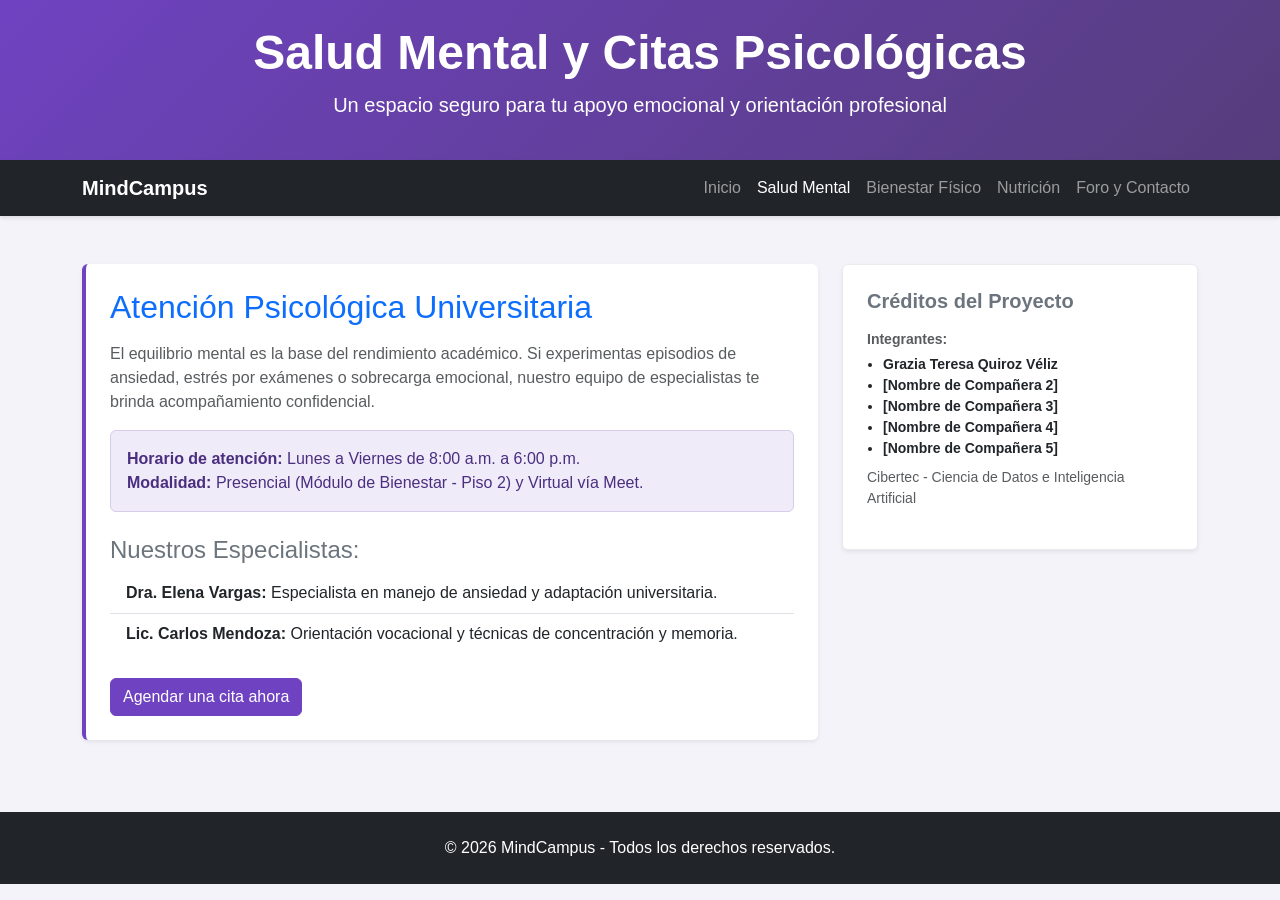
<file: citas.html>
<!DOCTYPE html>
<html lang="es">
<head>
    <meta charset="UTF-8">
    <meta name="viewport" content="width=device-width, initial-scale=1.0">
    <title>MindCampus - Salud Mental y Citas</title>
    <link href="https://cdn.jsdelivr.net/npm/bootstrap@5.3.0/dist/css/bootstrap.min.css" rel="stylesheet">
    <link rel="stylesheet" href="css/styles.css">
</head>
<body>

    <header class="bg-primary text-white text-center py-4 shadow">
        <div class="container">
            <h1 class="display-5 fw-bold">Salud Mental y Citas Psicológicas</h1>
            <p class="lead">Un espacio seguro para tu apoyo emocional y orientación profesional</p>
        </div>
    </header>

    <nav class="navbar navbar-expand-lg navbar-dark bg-dark sticky-top">
        <div class="container">
            <a class="navbar-brand fw-bold" href="index.html">MindCampus</a>
            <div class="collapse navbar-collapse">
                <ul class="navbar-nav ms-auto">
                    <li class="nav-item"><a class="nav-link" href="index.html">Inicio</a></li>
                    <li class="nav-item"><a class="nav-link active" href="citas.html">Salud Mental</a></li>
                    <li class="nav-item"><a class="nav-link" href="rutinas.html">Bienestar Físico</a></li>
                    <li class="nav-item"><a class="nav-link" href="recetas.html">Nutrición</a></li>
                    <li class="nav-item"><a class="nav-link" href="contacto.html">Foro y Contacto</a></li>
                </ul>
            </div>
        </div>
    </nav>

    <main class="container my-5">
        <div class="row">
            <div class="col-lg-8">
                <div class="p-4 bg-white rounded shadow-sm border-start border-primary border-4 mb-4">
                    <h2 class="text-primary mb-3">Atención Psicológica Universitaria</h2>
                    <p class="text-muted">El equilibrio mental es la base del rendimiento académico. Si experimentas episodios de ansiedad, estrés por exámenes o sobrecarga emocional, nuestro equipo de especialistas te brinda acompañamiento confidencial.</p>
                    
                    <div class="alert alert-info my-3">
                        <strong>Horario de atención:</strong> Lunes a Viernes de 8:00 a.m. a 6:00 p.m.<br>
                        <strong>Modalidad:</strong> Presencial (Módulo de Bienestar - Piso 2) y Virtual vía Meet.
                    </div>

                    <h4 class="mt-4 text-secondary">Nuestros Especialistas:</h4>
                    <ul class="list-group list-group-flush mb-4">
                        <li class="list-group-item"><strong>Dra. Elena Vargas:</strong> Especialista en manejo de ansiedad y adaptación universitaria.</li>
                        <li class="list-group-item"><strong>Lic. Carlos Mendoza:</strong> Orientación vocacional y técnicas de concentración y memoria.</li>
                    </ul>

                    <a href="contacto.html" class="btn btn-primary">Agendar una cita ahora</a>
                </div>
            </div>

            <div class="col-lg-4">
                <aside class="p-4 bg-white rounded shadow-sm">
                    <h5 class="text-secondary fw-bold mb-3">Créditos del Proyecto</h5>
                    <p class="small text-muted mb-1"><strong>Integrantes:</strong></p>
                    <ul class="small text-dark fw-semibold ps-3 mb-0">
                        <li>Grazia Teresa Quiroz Véliz</li>
                        <li>[Nombre de Compañera 2]</li>
                        <li>[Nombre de Compañera 3]</li>
                        <li>[Nombre de Compañera 4]</li>
                        <li>[Nombre de Compañera 5]</li>
                    </ul>
                    <p class="small text-muted mt-2">Cibertec - Ciencia de Datos e Inteligencia Artificial</p>
                </aside>
            </div>
        </div>
    </main>

    <footer class="bg-dark text-white text-center py-4 mt-5">
        <div class="container">
            <p class="mb-0">&copy; 2026 MindCampus - Todos los derechos reservados.</p>
        </div>
    </footer>

    <script src="https://cdn.jsdelivr.net/npm/bootstrap@5.3.0/dist/js/bootstrap.bundle.min.js"></script>
</body>
</html>
</file>
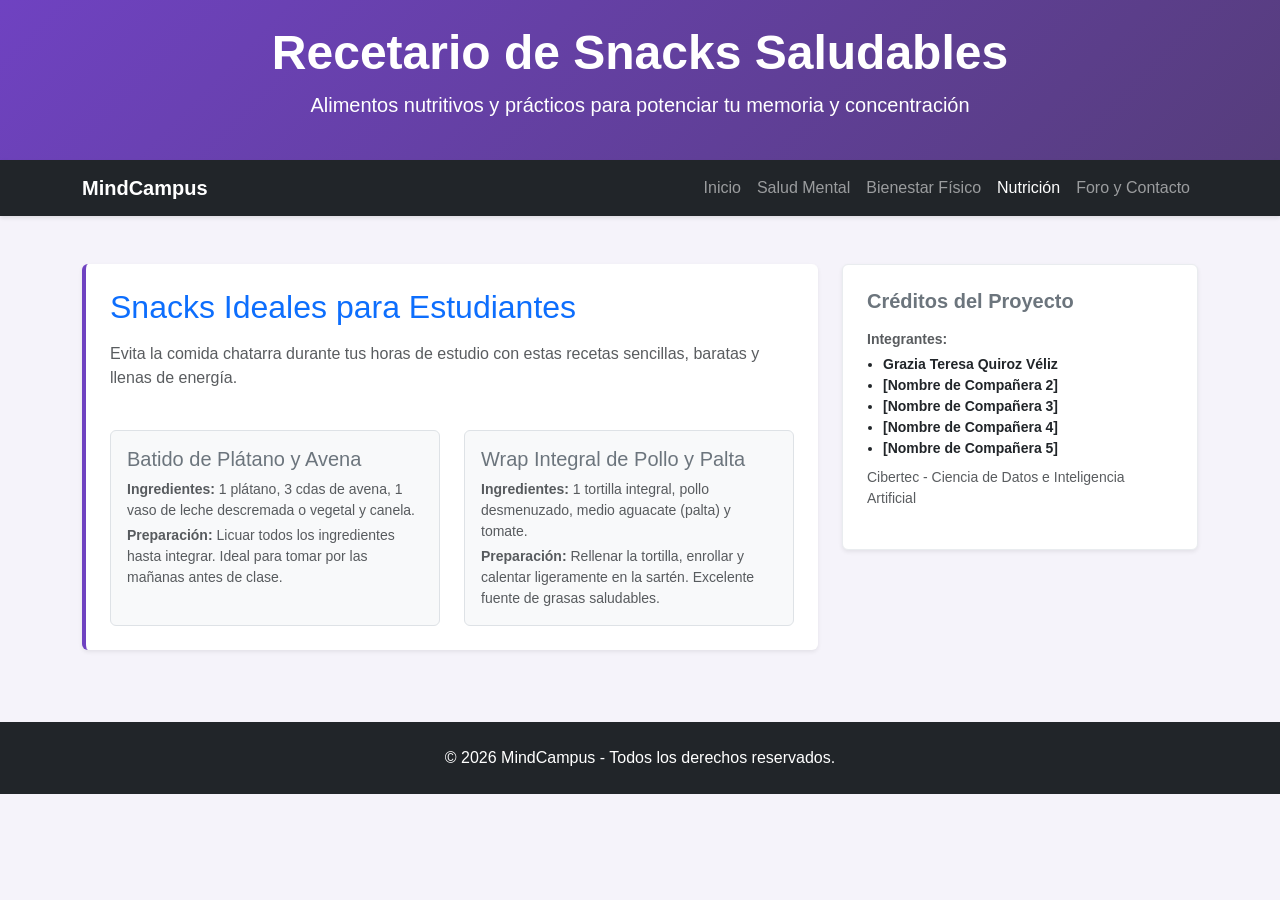
<file: recetas.html>
<!DOCTYPE html>
<html lang="es">
<head>
    <meta charset="UTF-8">
    <meta name="viewport" content="width=device-width, initial-scale=1.0">
    <title>MindCampus - Recetario Saludable</title>
    <link href="https://cdn.jsdelivr.net/npm/bootstrap@5.3.0/dist/css/bootstrap.min.css" rel="stylesheet">
    <link rel="stylesheet" href="css/styles.css">
</head>
<body>

    <header class="bg-primary text-white text-center py-4 shadow">
        <div class="container">
            <h1 class="display-5 fw-bold">Recetario de Snacks Saludables</h1>
            <p class="lead">Alimentos nutritivos y prácticos para potenciar tu memoria y concentración</p>
        </div>
    </header>

    <nav class="navbar navbar-expand-lg navbar-dark bg-dark sticky-top">
        <div class="container">
            <a class="navbar-brand fw-bold" href="index.html">MindCampus</a>
            <div class="collapse navbar-collapse">
                <ul class="navbar-nav ms-auto">
                    <li class="nav-item"><a class="nav-link" href="index.html">Inicio</a></li>
                    <li class="nav-item"><a class="nav-link" href="citas.html">Salud Mental</a></li>
                    <li class="nav-item"><a class="nav-link" href="rutinas.html">Bienestar Físico</a></li>
                    <li class="nav-item"><a class="nav-link active" href="recetas.html">Nutrición</a></li>
                    <li class="nav-item"><a class="nav-link" href="contacto.html">Foro y Contacto</a></li>
                </ul>
            </div>
        </div>
    </nav>

    <main class="container my-5">
        <div class="row">
            <div class="col-lg-8">
                <div class="p-4 bg-white rounded shadow-sm border-start border-primary border-4 mb-4">
                    <h2 class="text-primary mb-3">Snacks Ideales para Estudiantes</h2>
                    <p class="text-muted">Evita la comida chatarra durante tus horas de estudio con estas recetas sencillas, baratas y llenas de energía.</p>
                    
                    <div class="row g-4 mt-2">
                        <div class="col-md-6">
                            <div class="p-3 border rounded bg-light h-100">
                                <h5 class="text-secondary">Batido de Plátano y Avena</h5>
                                <p class="small text-muted mb-1"><strong>Ingredientes:</strong> 1 plátano, 3 cdas de avena, 1 vaso de leche descremada o vegetal y canela.</p>
                                <p class="small text-muted mb-0"><strong>Preparación:</strong> Licuar todos los ingredientes hasta integrar. Ideal para tomar por las mañanas antes de clase.</p>
                            </div>
                        </div>
                        <div class="col-md-6">
                            <div class="p-3 border rounded bg-light h-100">
                                <h5 class="text-secondary">Wrap Integral de Pollo y Palta</h5>
                                <p class="small text-muted mb-1"><strong>Ingredientes:</strong> 1 tortilla integral, pollo desmenuzado, medio aguacate (palta) y tomate.</p>
                                <p class="small text-muted mb-0"><strong>Preparación:</strong> Rellenar la tortilla, enrollar y calentar ligeramente en la sartén. Excelente fuente de grasas saludables.</p>
                            </div>
                        </div>
                    </div>
                </div>
            </div>

            <div class="col-lg-4">
                <aside class="p-4 bg-white rounded shadow-sm">
                    <h5 class="text-secondary fw-bold mb-3">Créditos del Proyecto</h5>
                    <p class="small text-muted mb-1"><strong>Integrantes:</strong></p>
                    <ul class="small text-dark fw-semibold ps-3 mb-0">
                        <li>Grazia Teresa Quiroz Véliz</li>
                        <li>[Nombre de Compañera 2]</li>
                        <li>[Nombre de Compañera 3]</li>
                        <li>[Nombre de Compañera 4]</li>
                        <li>[Nombre de Compañera 5]</li>
                    </ul>
                    <p class="small text-muted mt-2">Cibertec - Ciencia de Datos e Inteligencia Artificial</p>
                </aside>
            </div>
        </div>
    </main>

    <footer class="bg-dark text-white text-center py-4 mt-5">
        <div class="container">
            <p class="mb-0">&copy; 2026 MindCampus - Todos los derechos reservados.</p>
        </div>
    </footer>

    <script src="https://cdn.jsdelivr.5.0/dist/js/bootstrap.bundle.min.js"></script>
</body>
</html>
</file>
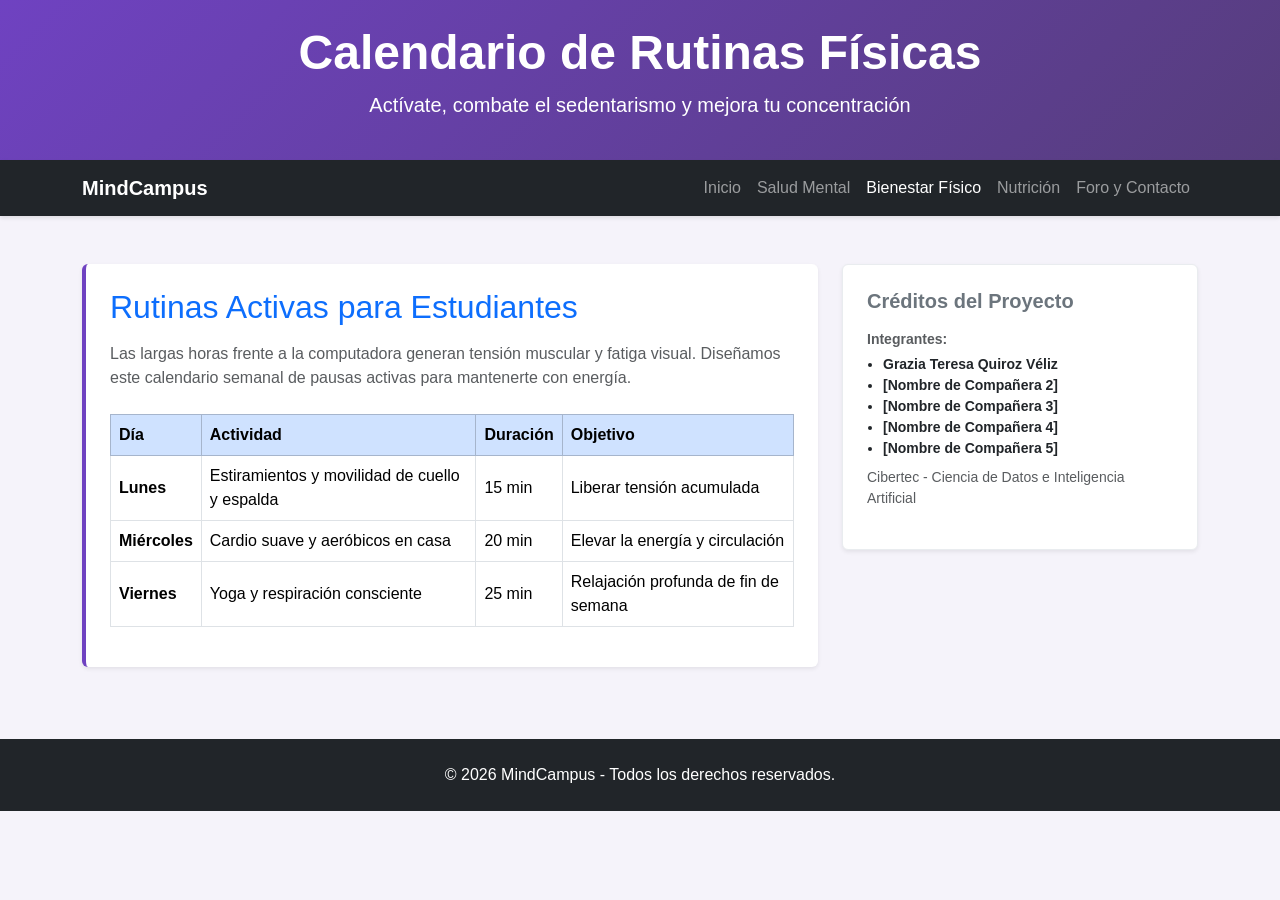
<file: rutinas.html>
<!DOCTYPE html>
<html lang="es">
<head>
    <meta charset="UTF-8">
    <meta name="viewport" content="width=device-width, initial-scale=1.0">
    <title>MindCampus - Rutinas Físicas</title>
    <link href="https://cdn.jsdelivr.net/npm/bootstrap@5.3.0/dist/css/bootstrap.min.css" rel="stylesheet">
    <link rel="stylesheet" href="css/styles.css">
</head>
<body>

    <header class="bg-primary text-white text-center py-4 shadow">
        <div class="container">
            <h1 class="display-5 fw-bold">Calendario de Rutinas Físicas</h1>
            <p class="lead">Actívate, combate el sedentarismo y mejora tu concentración</p>
        </div>
    </header>

    <nav class="navbar navbar-expand-lg navbar-dark bg-dark sticky-top">
        <div class="container">
            <a class="navbar-brand fw-bold" href="index.html">MindCampus</a>
            <div class="collapse navbar-collapse">
                <ul class="navbar-nav ms-auto">
                    <li class="nav-item"><a class="nav-link" href="index.html">Inicio</a></li>
                    <li class="nav-item"><a class="nav-link" href="citas.html">Salud Mental</a></li>
                    <li class="nav-item"><a class="nav-link active" href="rutinas.html">Bienestar Físico</a></li>
                    <li class="nav-item"><a class="nav-link" href="recetas.html">Nutrición</a></li>
                    <li class="nav-item"><a class="nav-link" href="contacto.html">Foro y Contacto</a></li>
                </ul>
            </div>
        </div>
    </nav>

    <main class="container my-5">
        <div class="row">
            <div class="col-lg-8">
                <div class="p-4 bg-white rounded shadow-sm border-start border-primary border-4 mb-4">
                    <h2 class="text-primary mb-3">Rutinas Activas para Estudiantes</h2>
                    <p class="text-muted">Las largas horas frente a la computadora generan tensión muscular y fatiga visual. Diseñamos este calendario semanal de pausas activas para mantenerte con energía.</p>
                    
                    <div class="table-responsive mt-4">
                        <table class="table table-bordered align-middle">
                            <thead class="table-primary">
                                <tr>
                                    <th>Día</th>
                                    <th>Actividad</th>
                                    <th>Duración</th>
                                    <th>Objetivo</th>
                                </tr>
                            </thead>
                            <tbody>
                                <tr>
                                    <td><strong>Lunes</strong></td>
                                    <td>Estiramientos y movilidad de cuello y espalda</td>
                                    <td>15 min</td>
                                    <td>Liberar tensión acumulada</td>
                                </tr>
                                <tr>
                                    <td><strong>Miércoles</strong></td>
                                    <td>Cardio suave y aeróbicos en casa</td>
                                    <td>20 min</td>
                                    <td>Elevar la energía y circulación</td>
                                </tr>
                                <tr>
                                    <td><strong>Viernes</strong></td>
                                    <td>Yoga y respiración consciente</td>
                                    <td>25 min</td>
                                    <td>Relajación profunda de fin de semana</td>
                                </tr>
                            </tbody>
                        </table>
                    </div>
                </div>
            </div>

            <div class="col-lg-4">
                <aside class="p-4 bg-white rounded shadow-sm">
                    <h5 class="text-secondary fw-bold mb-3">Créditos del Proyecto</h5>
                    <p class="small text-muted mb-1"><strong>Integrantes:</strong></p>
                    <ul class="small text-dark fw-semibold ps-3 mb-0">
                        <li>Grazia Teresa Quiroz Véliz</li>
                        <li>[Nombre de Compañera 2]</li>
                        <li>[Nombre de Compañera 3]</li>
                        <li>[Nombre de Compañera 4]</li>
                        <li>[Nombre de Compañera 5]</li>
                    </ul>
                    <p class="small text-muted mt-2">Cibertec - Ciencia de Datos e Inteligencia Artificial</p>
                </aside>
            </div>
        </div>
    </main>

    <footer class="bg-dark text-white text-center py-4 mt-5">
        <div class="container">
            <p class="mb-0">&copy; 2026 MindCampus - Todos los derechos reservados.</p>
        </div>
    </footer>

    <script src="https://cdn.jsdelivr.5.0/dist/js/bootstrap.bundle.min.js"></script>
</body>
</html>
</file>
<file: css/styles.css>
/* ==========================================
   CONFIGURACIÓN GENERAL
   ========================================== */
html {
    scroll-behavior: smooth;
}

body {
    font-family: 'Segoe UI', Tahoma, Geneva, Verdana, sans-serif;
    color: #333333;
    background-color: #f5f3fa; /* Tono lila/gris muy suave y moderno */
    margin: 0;
    padding: 0;
}

/* ==========================================
   ENCABEZADO Y NAVEGACIÓN
   ========================================== */
header {
    background: linear-gradient(135deg, #6f42c1, #563d7c) !important;
}

.navbar {
    box-shadow: 0 2px 4px rgba(0, 0, 0, 0.1);
}

/* ==========================================
   CONTENEDORES, ARTÍCULOS Y TARJETAS
   ========================================== */
article, section, .card {
    background-color: #ffffff;
    border-radius: 0.5rem;
    transition: transform 0.2s ease-in-out, box-shadow 0.2s ease-in-out;
}

article:hover, section:hover, .card:hover {
    box-shadow: 0 .5rem 1rem rgba(111, 66, 193, 0.08) !important;
}

/* Bordes decorativos personalizados */
.border-primary {
    border-color: #6f42c1 !important;
}

/* ==========================================
   TABLAS Y ALERTAS
   ========================================== */
.table-primary {
    background-color: #e2d9f3 !important;
    color: #4a2e80;
}

.alert-info {
    background-color: #f0ebf8;
    border-color: #d8cceb;
    color: #4a2e80;
}

/* ==========================================
   BARRA LATERAL (ASIDE) Y CRÉDITOS
   ========================================== */
aside {
    background-color: #ffffff !important;
    border: 1px solid #e9ecef;
}

aside a {
    color: #6f42c1;
    text-decoration: none;
    transition: color 0.2s ease;
}

aside a:hover {
    color: #563d7c;
    text-decoration: underline !important;
}

/* ==========================================
   BOTONES Y FORMULARIO
   ========================================== */
.btn-primary {
    background-color: #6f42c1;
    border-color: #6f42c1;
}

.btn-primary:hover {
    background-color: #563d7c;
    border-color: #563d7c;
}

.btn-outline-primary {
    color: #6f42c1;
    border-color: #6f42c1;
}

.btn-outline-primary:hover {
    background-color: #6f42c1;
    border-color: #6f42c1;
    color: #ffffff;
}

/* ==========================================
   PIE DE PÁGINA (FOOTER)
   ========================================== */
footer {
    background-color: #212529 !important;
    color: #ffffff;
}
</file>
